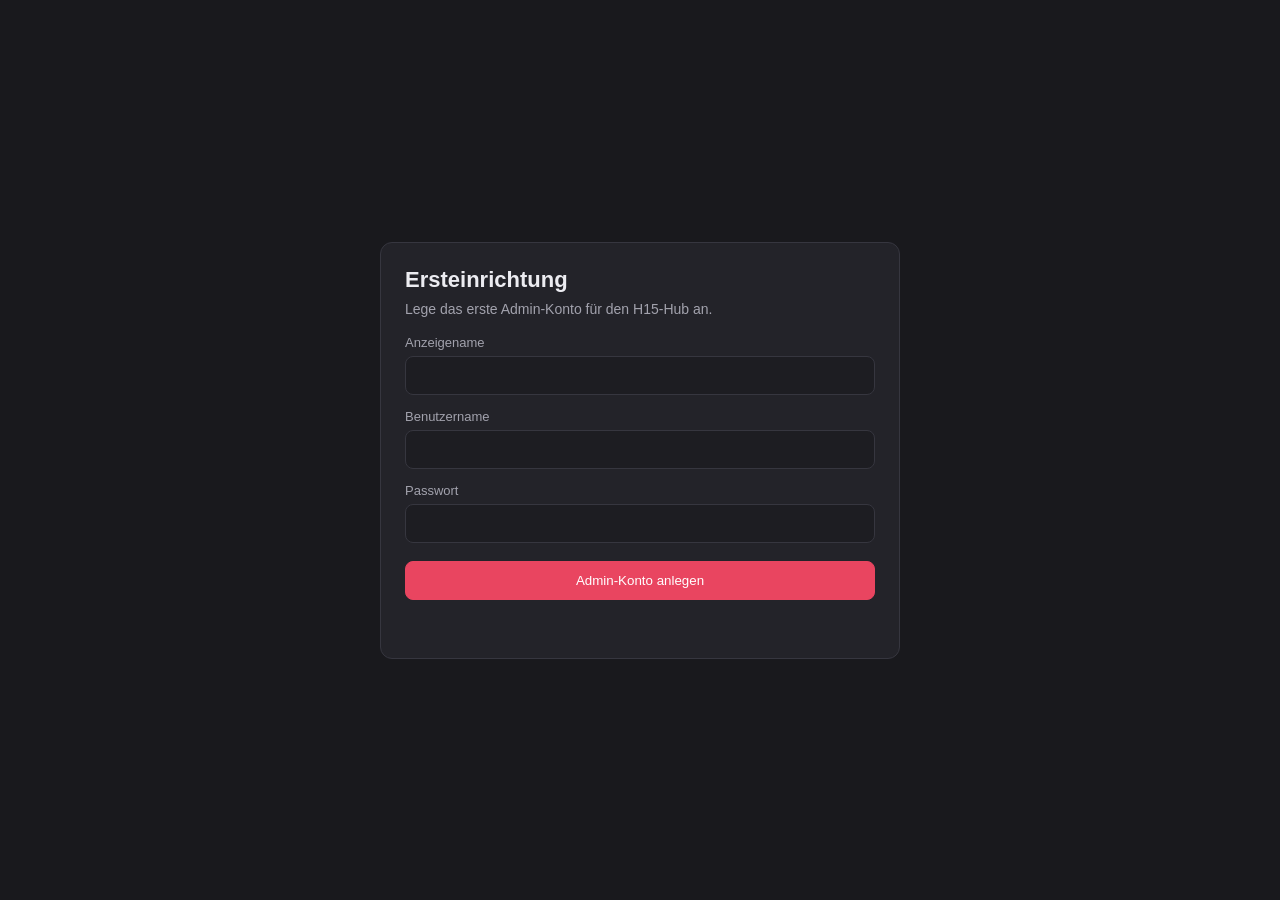
<file: h15hub/frontend/templates/setup.html>
<!DOCTYPE html>
<html lang="de">
<head>
  <meta charset="UTF-8">
  <meta name="viewport" content="width=device-width, initial-scale=1.0">
  <title>Setup – H15-Hub</title>
  <link rel="icon" href="data:image/svg+xml,<svg xmlns='http://www.w3.org/2000/svg' viewBox='0 0 100 100'><text y='.9em' font-size='90' fill='%23f0a020'>⚙</text></svg>">
  <style>
    :root { color-scheme: dark; --bg:#19191d; --surface:#232329; --border:#36363f; --text:#ececf1; --muted:#a2a2ad; --accent:#e94560; --danger:#ff9aa8; }
    * { box-sizing: border-box; margin: 0; padding: 0; }
    body { min-height: 100vh; display: grid; place-items: center; padding: 24px; background: var(--bg); color: var(--text); font-family: "SF Pro Text", "Helvetica Neue", Helvetica, sans-serif; }
    .panel { width: min(100%, 520px); background: var(--surface); border: 1px solid var(--border); border-radius: 12px; padding: 24px; }
    h1 { font-size: 22px; margin-bottom: 8px; }
    p { color: var(--muted); font-size: 14px; margin-bottom: 18px; }
    label { display: block; margin: 14px 0 6px; font-size: 13px; color: var(--muted); }
    input { width: 100%; border: 1px solid var(--border); border-radius: 8px; background: #1d1d22; color: var(--text); padding: 11px 12px; }
    input:focus { border-color: var(--accent); }
    button { width: 100%; margin-top: 18px; border: 1px solid var(--accent); border-radius: 8px; background: var(--accent); color: #fff; padding: 11px 14px; cursor: pointer; }
    .message { min-height: 20px; margin-top: 14px; font-size: 14px; }
    .message.error { color: var(--danger); }
  </style>
</head>
<body>
  <main class="panel">
    <h1>Ersteinrichtung</h1>
    <p>Lege das erste Admin-Konto für den H15-Hub an.</p>
    <form id="setup-form">
      <input type="hidden" id="next-path" value="{{ next_path }}">
      <label for="display-name">Anzeigename</label>
      <input id="display-name" autocomplete="name" required>
      <label for="username">Benutzername</label>
      <input id="username" autocomplete="username" required>
      <label for="password">Passwort</label>
      <input id="password" type="password" autocomplete="new-password" required>
      <button type="submit">Admin-Konto anlegen</button>
      <div id="message" class="message"></div>
    </form>
  </main>
  <script>
    document.getElementById('setup-form').addEventListener('submit', async (event) => {
      event.preventDefault();
      const message = document.getElementById('message');
      message.className = 'message';
      message.textContent = '';

      const res = await fetch('/api/auth/setup', {
        method: 'POST',
        headers: { 'Content-Type': 'application/json' },
        body: JSON.stringify({
          display_name: document.getElementById('display-name').value,
          username: document.getElementById('username').value,
          password: document.getElementById('password').value,
          next_path: document.getElementById('next-path').value || null,
        }),
      });
      const data = await res.json().catch(() => ({}));
      if (!res.ok) {
        message.className = 'message error';
        message.textContent = data.detail || 'Setup fehlgeschlagen.';
        return;
      }
      location.href = data.redirect_to || '/admin';
    });
  </script>
  <div id="toast-container" style="position:fixed;bottom:24px;right:24px;z-index:9999;display:flex;flex-direction:column;gap:8px;pointer-events:none"></div>
  <script>
  function showToast(msg, type = 'info') {
    const c = document.getElementById('toast-container');
    if (!c) return;
    const t = document.createElement('div');
    t.style.cssText = 'background:#232329;border:1px solid #36363f;border-left:3px solid #e94560;border-radius:8px;padding:10px 14px;font-size:12px;color:#ececf1;min-width:240px;max-width:360px;pointer-events:auto;font-family:system-ui,sans-serif';
    if (type === 'success') t.style.borderLeftColor = '#5ecc80';
    t.textContent = msg;
    c.appendChild(t);
    setTimeout(() => { t.classList.add('toast-exit'); setTimeout(() => t.remove(), 150); }, 3800);
  }
  </script>
</body>
</html>
</file>
